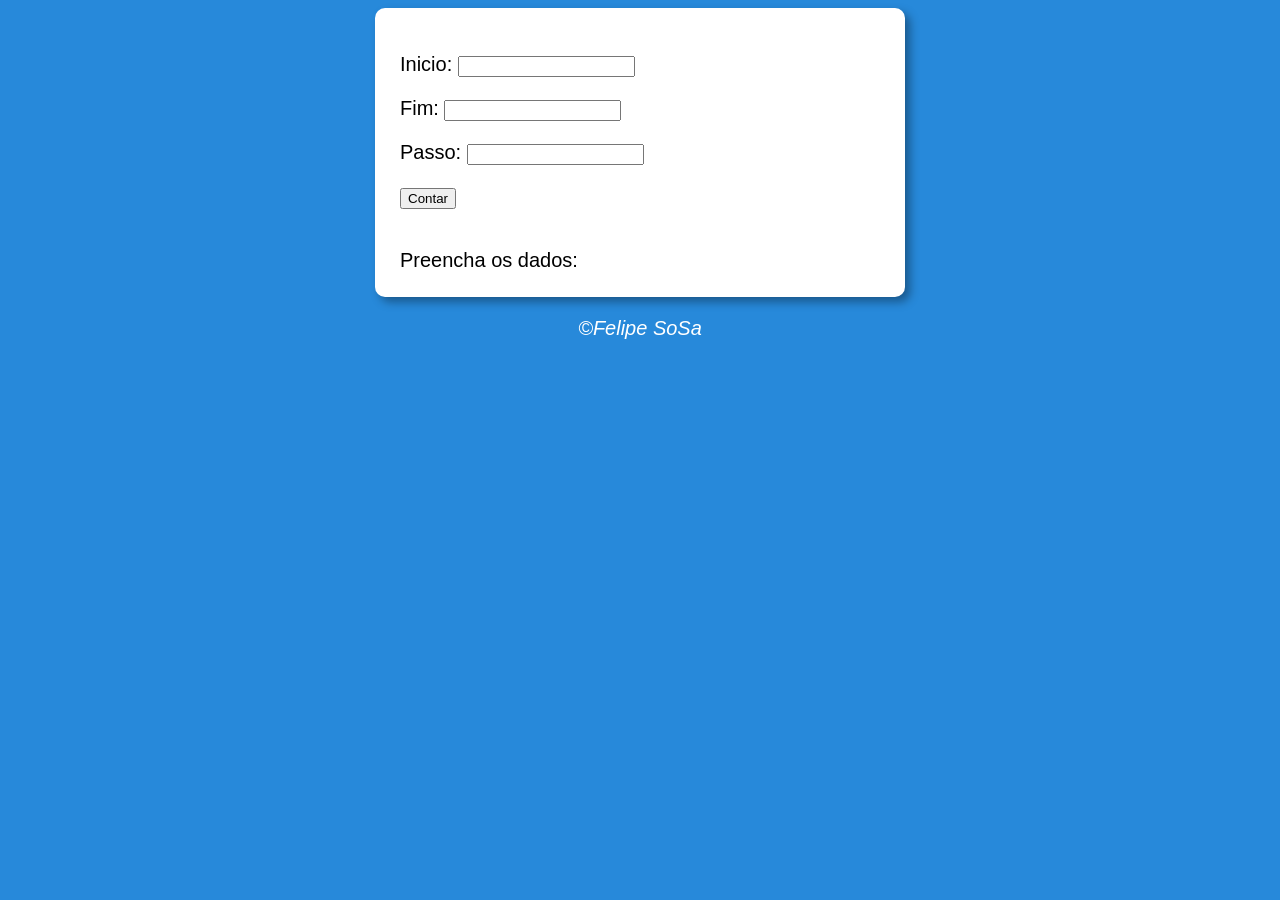
<file: index.html>
<!DOCTYPE html>
<html lang="pt-BR">
<head>
    <meta charset="UTF-8">
    <meta http-equiv="X-UA-Compatible" content="IE=edge">
    <meta name="viewport" content="width=device-width, initial-scale=1.0">
    <link rel="stylesheet" href="style.css">
    <title>Exercicio</title>
</head>
<body onload="carregar()">
    <header>
    </header>

    <section>
        <div id="dados">
            <p>Inicio: <input type="number" name="start" id="txtstart" min="0"><p>
            <p>Fim: <input type="number" name="fim" id="txtfim"></p>
            <p>Passo: <input type="number" name="passo" id="txtpasso"></p>
            <p><input type="button" value="Contar" onclick="Contar()"></p>
        </div>

        <div id="res">
            Preencha os dados:
        </div>
    </section>

    <footer>
        <p>&copy;Felipe SoSa</p>
    </footer>

    <script src="script.js"></script>
</body>
</html>
</file>
<file: style.css>
body{
    background: rgb(39, 137, 218);
    font: normal 15pt Arial;
}
header{
    color: white;
    text-align: center;
}
section{
    background: white;
    border-radius: 10px;
    padding: 15px;
    width: 500px;
    margin: 0 auto;
    box-shadow: 5px 5px 10px rgba(0, 0, 0, 0.356);

}
footer{
    color: white;
    text-align: center;
    font-style: italic;
}
div{
    text-align: left;padding: 10px;
}
</file>
